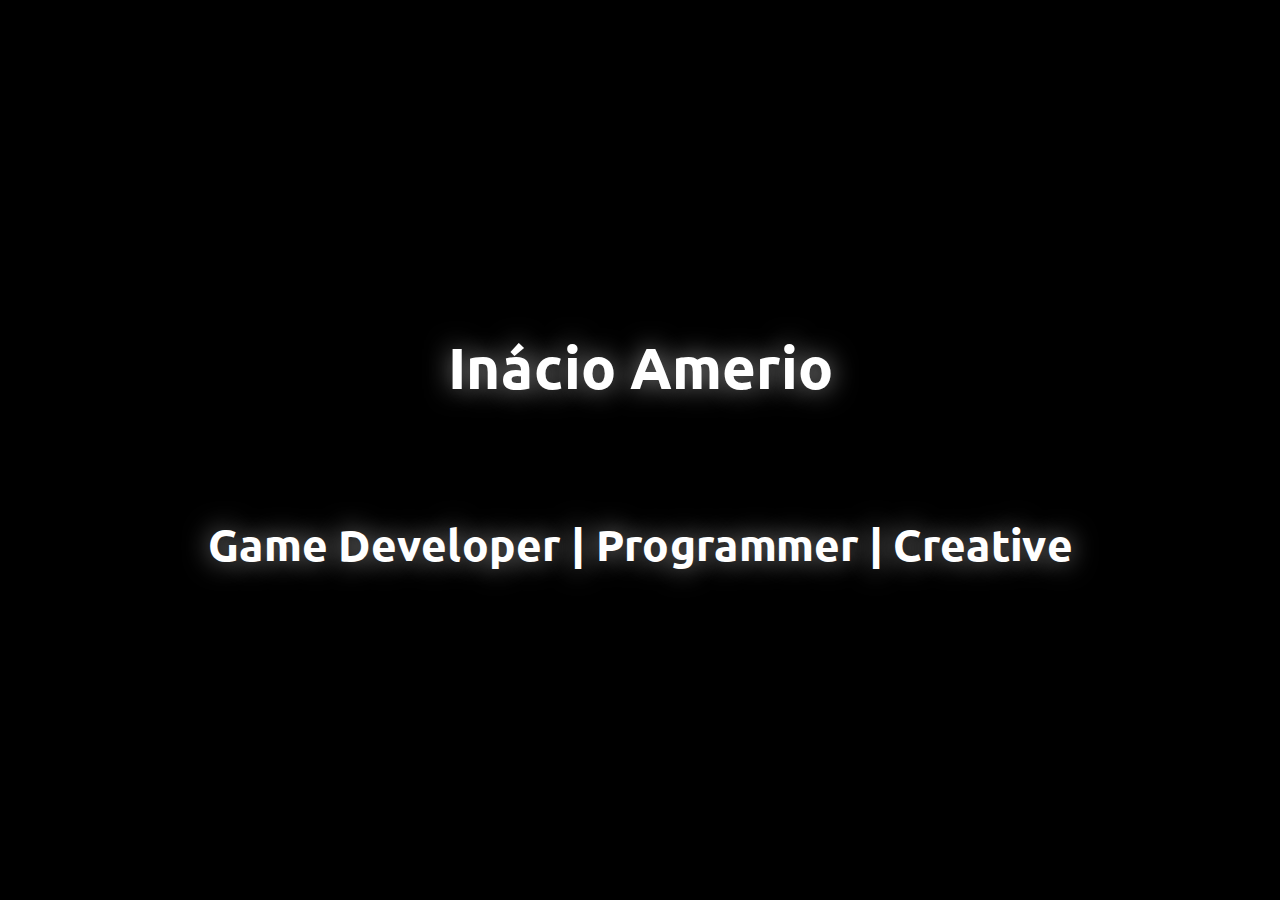
<file: docs/index.html>
<!DOCTYPE html>
<html lang="en">

<head>
    <meta charset="UTF-8">
    <meta http-equiv="X-UA-Compatible" content="IE=edge">
    <meta name="viewport" content="width=device-width, initial-scale=1.0">
    <title>Portfolio</title>
    <!-- Styles -->
    <link rel="preconnect" href="https://fonts.googleapis.com">
    <link rel="preconnect" href="https://fonts.gstatic.com" crossorigin>
    <link
        href="https://fonts.googleapis.com/css2?family=Ubuntu:ital,wght@0,300;0,400;0,500;0,700;1,300;1,400;1,500;1,700&display=swap"
        rel="stylesheet">
    <link rel="stylesheet" href="css/style.css">

    <!-- Scripts -->
    <link rel="stylesheet" href="assets/fonts/fontawesome-free-5.15.4-web/css/all.css">
</head>

<body>
    <div class="main-wrapper">
        <div class="main-flex">
            <div class="section-1">
                <a href="./pages/about.html">About<br><br><i class="fas fa-address-card"></i></a>
                <div class="bg-color"></div>
            </div>
            <div class="section-2">
                <a href="./pages/projects.html">Projects<br><br><i class="fas fa-gamepad"></i></a>
                <div class="bg-color"></div>
            </div>
            <div class="section-3">
                <a href="./pages/contacts.html">Contacts<br><br><i class="fas fa-phone"></i></a>
                <div class="bg-color"></div>
            </div>
        </div>
    
        <div class="intro-flex" id="a">
            <div>
                <h1>Inácio Amerio</h1>
                <br>
                <h2>Game Developer | Programmer | Creative</h2>
            </div>
        </div>
    </div>
</body>
<script src="https://ajax.googleapis.com/ajax/libs/jquery/3.6.0/jquery.min.js"></script>
<script src="js/main.js"></script>
</html>
</file>
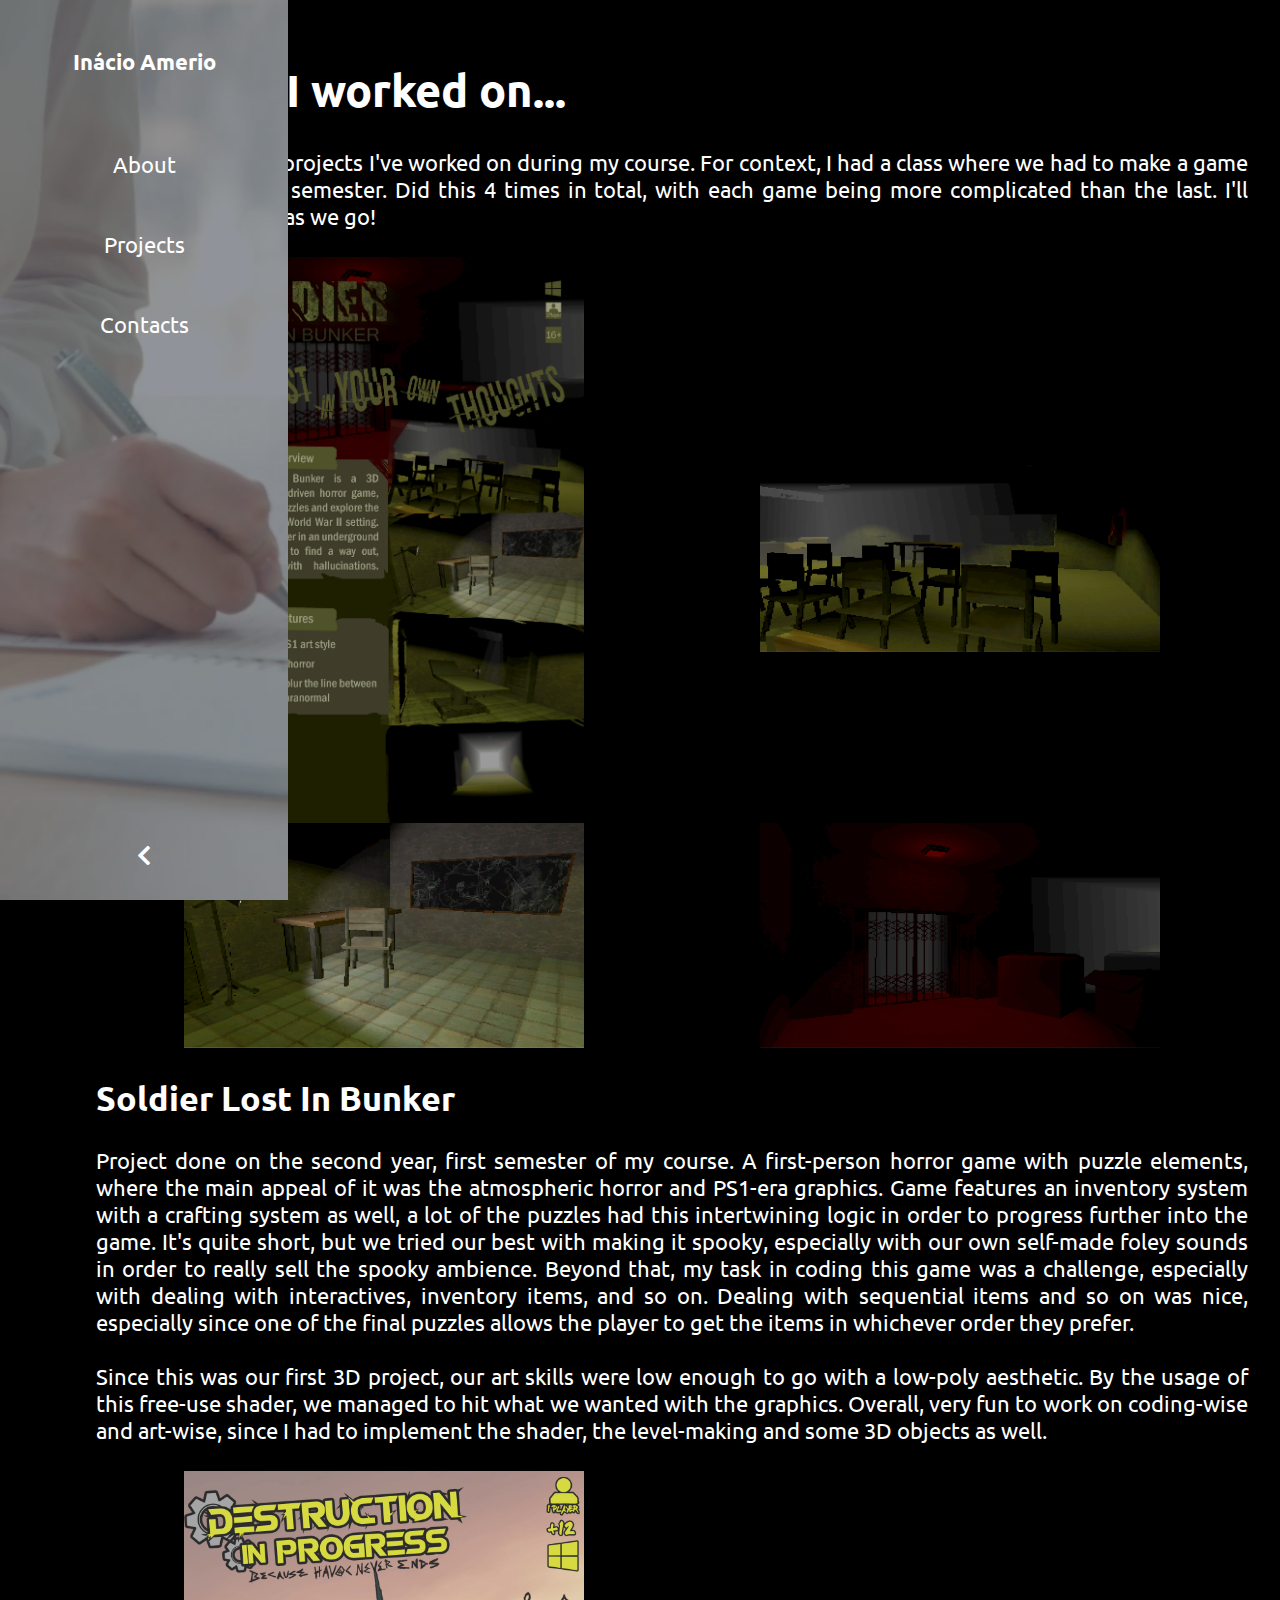
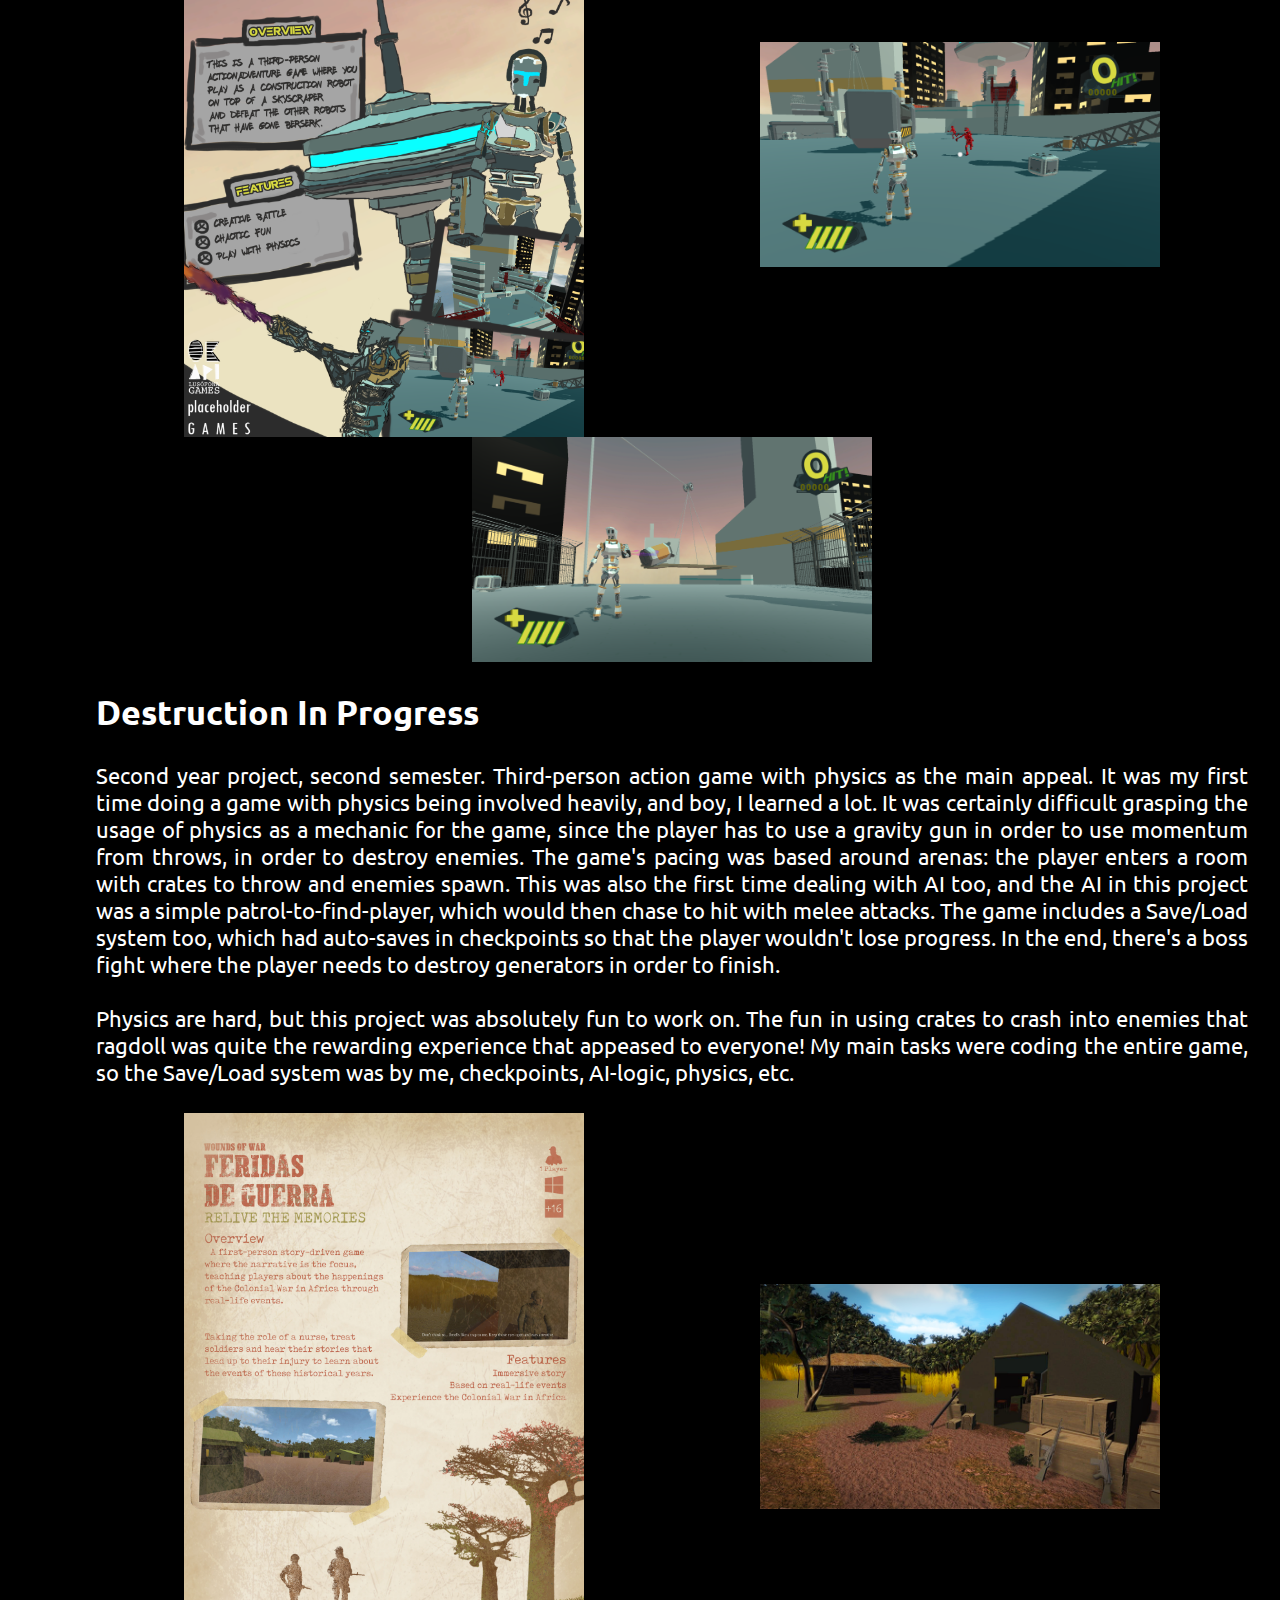
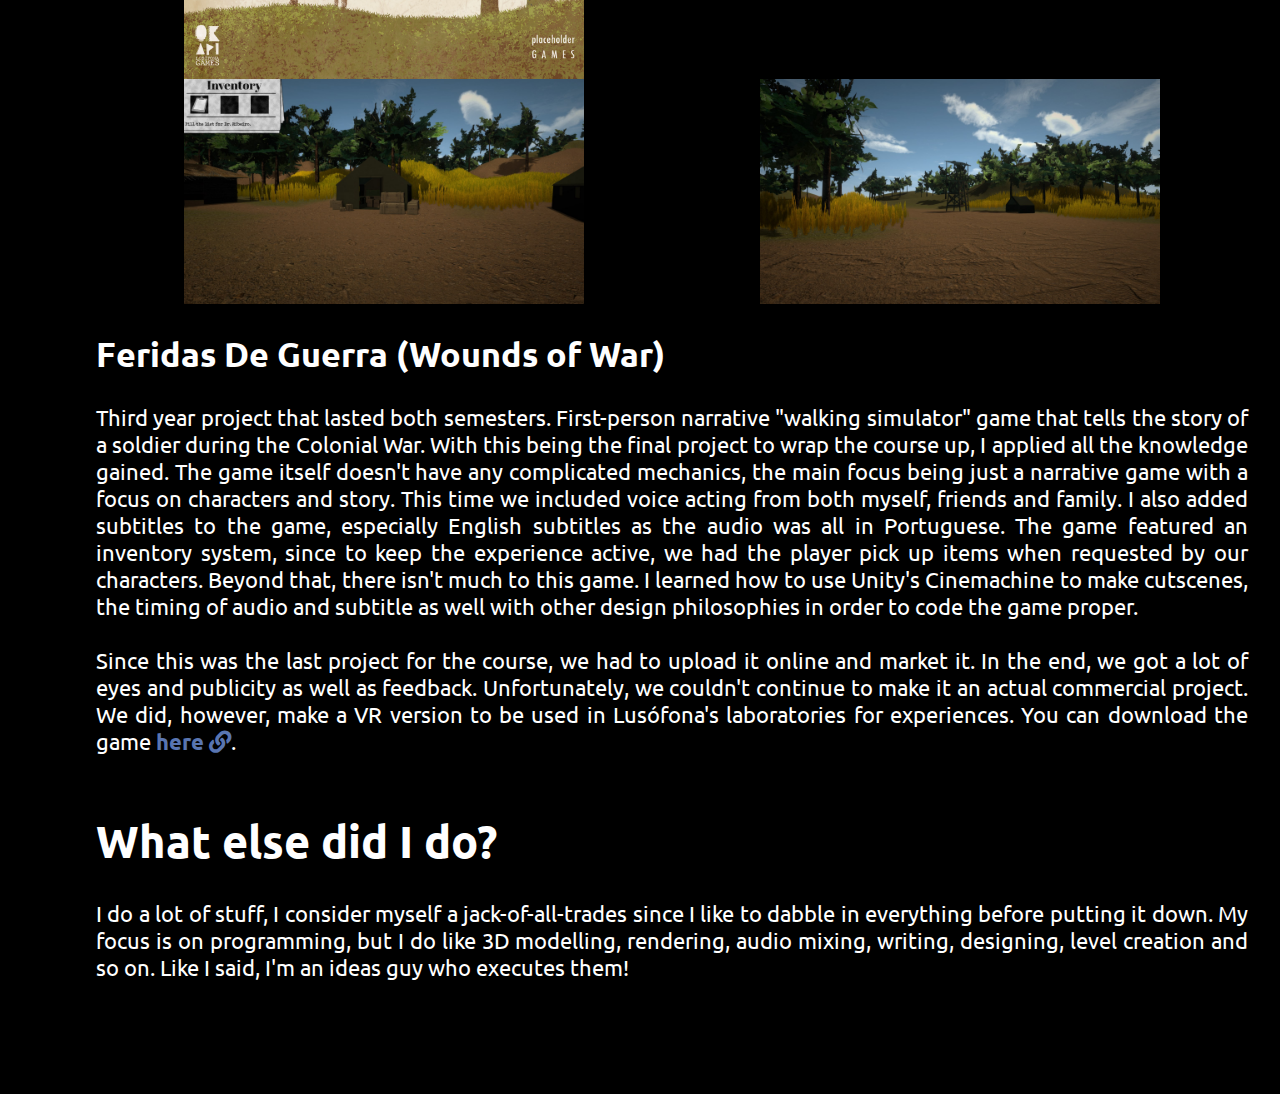
<file: docs/pages/projects.html>
<!DOCTYPE html>
<html lang="en">

<head>
    <meta charset="UTF-8">
    <meta http-equiv="X-UA-Compatible" content="IE=edge">
    <meta name="viewport" content="width=device-width, initial-scale=1.0">
    <title>Portfolio</title>
    <!-- Styles -->
    <link rel="preconnect" href="https://fonts.googleapis.com">
    <link rel="preconnect" href="https://fonts.gstatic.com" crossorigin>
    <link
        href="https://fonts.googleapis.com/css2?family=Ubuntu:ital,wght@0,300;0,400;0,500;0,700;1,300;1,400;1,500;1,700&display=swap"
        rel="stylesheet">
    <link rel="stylesheet" href="../css/about-style.css">
    <!-- Scripts -->
    <link rel="stylesheet" href="../assets/fonts/fontawesome-free-5.15.4-web/css/all.css">
</head>

<body>
    <header>
        <navbar>
            <div class="nav">
                <div class="bg-image" style="background-image: url('../assets/images/2.png');"></div>
                <span class="nav-title">Inácio Amerio</span>
                <ul class="nav-menu">
                    <li><a href="../pages/about.html"><i class="fas fa-address-card"></i><span
                                class="text">About</span></a>
                    </li>
                    <li><a href="../pages/projects.html"><i class="fas fa-gamepad"></i></i><span
                                class="text">Projects</span></a></li>
                    <li><a href="../pages/contacts.html"><i class="fas fa-phone"></i><span
                                class="text">Contacts</span></a></li>
                </ul>
                <div class="arrow"><i class="fas fa-chevron-right"></i></div>
            </div>
        </navbar>
    </header>
    <div class="main-wrapper">
        <h1>Projects I worked on...</h1>
        Here you'll find all projects I've worked on during my course. For context, I had a class where we had to make a
        game as a group for the semester. Did this 4 times in total, with each game being more complicated than the
        last. I'll explain each game as we go!
        <br><br>
        <div class="images">
            <img src="../assets/images/specsheetSLB.png">
            <img src="../assets/images/Unity_ajAFP8cdhB.png">
            <img src="../assets/images/Unity_PobQQpQMl1.png">
            <img src="../assets/images/Unity_xU1Gm0DVkc.png">
        </div>
        <h2>Soldier Lost In Bunker</h2>
        Project done on the second year, first semester of my course. A first-person horror game with puzzle elements,
        where the main appeal of it was the atmospheric horror and PS1-era graphics. Game features an inventory system
        with a crafting system as well, a lot of the puzzles had this intertwining logic in order to progress further
        into the game. It's quite short, but we tried our best with making it spooky, especially with our own self-made
        foley sounds in order to really sell the spooky ambience.
        Beyond that, my task in coding this game was a challenge, especially with dealing with interactives, inventory
        items, and so on. Dealing with sequential items and so on was nice, especially
        since one of the final puzzles allows the player to get the items in whichever order they prefer.
        <br><br>
        Since this was our first 3D project, our art skills were low enough to go with a low-poly aesthetic. By the
        usage of this free-use shader, we managed to hit what we wanted with the graphics.
        Overall, very fun to work on coding-wise and art-wise, since I had to implement the shader, the level-making and
        some 3D objects as well.
        <br><br>
        <div class="images">
            <img src="../assets/images/specsheetDIP.png">
            <img src="../assets/images/o4CT6Ht.png">
            <img src="../assets/images/29zUn2U.png">
        </div>
        <h2>Destruction In Progress</h2>
        Second year project, second semester. Third-person action game with physics as the main appeal.
        It was my first time doing a game with physics being involved heavily, and boy, I learned a lot. It was
        certainly difficult grasping
        the usage of physics as a mechanic for the game, since the player has to use a gravity gun in order to use
        momentum from throws, in order to destroy enemies.
        The game's pacing was based around arenas: the player enters a room with crates to throw and enemies spawn. This
        was also the first time dealing with AI too,
        and the AI in this project was a simple patrol-to-find-player, which would then chase to hit with melee attacks.
        The game includes a Save/Load system too, which had auto-saves in checkpoints
        so that the player wouldn't lose progress. In the end, there's a boss fight where the player needs to destroy
        generators in order to finish.
        <br><br>
        Physics are hard, but this project was absolutely fun to work on. The fun in using crates to crash into enemies
        that ragdoll was quite the rewarding experience that appeased to everyone!
        My main tasks were coding the entire game, so the Save/Load system was by me, checkpoints, AI-logic, physics,
        etc.
        <br><br>
        <div class="images">
            <img src="../assets/images/specsheetFDG.jpg">
            <img src="../assets/images/VFh7uw.png">
            <img src="../assets/images/f_JMqo.jpg">
            <img src="../assets/images/5NEQ6n.jpg">
        </div>
        <h2>Feridas De Guerra (Wounds of War)</h2>
        Third year project that lasted both semesters. First-person narrative "walking simulator" game that tells the
        story of a soldier during the Colonial War.
        With this being the final project to wrap the course up, I applied all the knowledge gained. The game itself
        doesn't have any complicated mechanics, the main focus being just a narrative game
        with a focus on characters and story. This time we included voice acting from both myself, friends and family. I
        also added subtitles to the game, especially English subtitles as the audio was all in Portuguese.
        The game featured an inventory system, since to keep the experience active, we had the player pick up items when
        requested by our characters. Beyond that, there isn't much to this game.
        I learned how to use Unity's Cinemachine to make cutscenes, the timing of audio and subtitle as well with other
        design philosophies in order to code the game proper.
        <br><br>
        Since this was the last project for the course, we had to upload it online and market it. In the end, we got a
        lot of eyes and publicity as well as feedback. Unfortunately, we couldn't continue to
        make it an actual commercial project. We did, however, make a VR version to be used in Lusófona's laboratories
        for experiences. You can download the game <a href="https://placeholdergames.itch.io/fdg-wow">here <i class="fas fa-link"></i></a>.
        <br><br>
        <h1>What else did I do?</h1>
        I do a lot of stuff, I consider myself a jack-of-all-trades since I like to dabble in everything before putting it down. My focus is on programming, but I do like 3D modelling, rendering, audio mixing,
        writing, designing, level creation and so on. Like I said, I'm an ideas guy who executes them!
        <br><br><br><br>
    </div>
</body>
<script src="https://ajax.googleapis.com/ajax/libs/jquery/3.6.0/jquery.min.js"></script>
<script src="../js/main-about.js"></script>

</html>
</file>
<file: docs/css/style.css>
:root {
    --clr-black-opacity-1: rgba(0, 0, 0, 0.2);
    --clr-black-opacity-2: rgba(0, 0, 0, 0.6);
}

body {
    font-size: 1.4rem;
    font-family: 'Ubuntu', sans-serif;
    padding: 0;
    margin: 0;
    color: white;
    background-color: black;
}

*, *::before, *::after {
    box-sizing: border-box;
}

a {
    color: white;
    text-decoration: none;
}

.main-wrapper {
    position: relative;
}

/* Intro */

.intro-flex {
    position: absolute;
    display: flex;
    align-items: center;
    justify-content: center;
    top: 50%;
    left: 50%;
    width: 100%;
    height: 100%;
    transform: translate(-50%, -50%);
    padding: 2rem;
    text-align: center;
    cursor: pointer;
    transition: all 1000ms ease-in-out;
}

.intro-flex div {
    transition: all 400ms ease-out;
}

.intro-flex:hover div {
    transform: scale(1.3);
    text-shadow: 0px 0px 20px rgba(150, 150, 150, 1);
}

.intro-off {
    -webkit-animation: fadeOut 1s ease-in-out forwards;
    animation: fadeOut 1s ease-in-out forwards;
}

/* Main */

.main-flex {
    display: flex;
    justify-content: space-around;
    align-items: center;
    height: 100vh;
}

/*
Main Sections
*/

.main-flex div[class^="section"] {
    position: relative;
    display: flex;
    opacity: 0;
    align-items: center;
    justify-content: center;
    height: 100%;
    width: 100%;
    transition: opacity 1000ms ease-in-out, width 300ms ease-out, height 300ms ease-out;
    
}

.main-flex div[class^="section"] a {
    display: block;
    font-size: 1.6rem;
    padding: 5rem;
    z-index: 1;
    text-align: center;
    transition: all 300ms ease-out;
}

.main-flex div[class^="section"] a:hover {
    transform: scale(2);
    text-shadow: 0px 0px 10px rgba(150, 150, 150, 1);
}

.main-flex div[class^="section"] a:hover ~ .bg-color {
    background-color: var(--clr-black-opacity-1);
}

.main-flex > .section-on {
    opacity: 1 !important;
}

.main-flex .section-1 {
    background-image: url("../assets/images/face.png");
    background-size: cover;
    background-position: center;
}

.main-flex .section-1 .bg-color {
    position: absolute;
    width: 100%;
    height: 100%;
    background-color: var(--clr-black-opacity-2);
    transition: all 300ms ease-out;
}

.main-flex .section-2 {
    background-image: url("../assets/images/2.png");
    background-size: cover;
    background-position: center;
}

.main-flex .section-2 .bg-color {
    position: absolute;
    width: 100%;
    height: 100%;
    background-color: var(--clr-black-opacity-2);
    transition: all 300ms ease-out;
}

.main-flex .section-3 {
    background-image: url("../assets/images/contacts.jpg");
    background-size: cover;
    background-position: center;
}

.main-flex .section-3 .bg-color {
    position: absolute;
    width: 100%;
    height: 100%;
    background-color: var(--clr-black-opacity-2);
    transition: all 300ms ease-out;
}

/* Animations */
@keyframes fadeOut {
    0% {
        opacity: 1;
    }
    100% {
        opacity: 0;
    }
}

/* Media Queries */
@media only screen and (max-width: 630px) {
    .main-flex {
        flex-direction: column;
    }

    .main-flex div[class^="section"]:hover {
        height: calc(100% + 200px);
    }
}

@media only screen and (min-width: 630px) {
    .main-flex div[class^="section"]:hover {
        width: calc(100% + 1500px);
    }
}
</file>
<file: docs/css/about-style.css>
:root {
    --clr-black-opacity-1: rgba(0, 0, 0, 0.2);
    --clr-black-opacity-2: rgba(0, 0, 0, 0.6);
}

body {
    font-size: 1.4rem;
    font-family: 'Ubuntu', sans-serif;
    padding: 0;
    margin: 0;
    color: white;
    background-color: black;
}

*, *::before, *::after {
    box-sizing: border-box;
}

a {
    color: white;
    text-decoration: none;
}

.nav {
    position: fixed;
    background-color: rgb(71, 76, 87);
    transition: width 200ms ease-out;
    z-index: 10;
}

.bg-image {
    position: absolute;
    height: 100%;
    width: 100%;
    background-repeat: no-repeat;
    background-attachment: fixed;
    background-size: cover;
    opacity: 0;
    transition: all 300ms ease-out;
    z-index: -10;
}

.arrow {
    position: absolute;
    top: 0;
    left: 50%;
    right: 50%;
    transform: rotate (0deg);
    transition: transform 200ms ease-out, top 200ms ease-out;
    display: flex;
    flex-direction: row;
    justify-content: center;
    align-items: center;
    height: 100vh;
}

.nav:hover .arrow {
    transform: rotate(-180deg);
    top: 45%;
}

.nav:hover .nav-title {
    opacity: 1;
    font-size: 1.4rem;
}

.nav:hover .nav-menu li {
    opacity: 1;
    font-size: 1.4rem;
}

.nav:hover .bg-image {
    opacity: 0.4;
}

.nav-title {
    font-size: 0;
    display: flex;
    font-weight: bold;
    justify-content: center;
    align-items: center;
    padding: 3rem;
    opacity: 0;
    transition: all 300ms ease-out;
}

.nav-menu {
    list-style: none;
    padding: 0;
    margin: 0;
    display: flex;
    flex-direction: column;
    align-items: center;
}

.nav-menu li {
    font-size: 0;
    width: 100%;
    opacity: 0;
    transition: all 300ms ease-out;
}

.nav-menu a {
    display: flex;
    align-items: center;
    justify-content: center;
    height: 5rem;
    transition: transform 400ms ease-out, text-shadow 200ms linear;
}

.nav-menu a:hover {
    transform: scale(1.4);
    text-shadow: 0px 0px 10px rgba(150, 150, 150, 1);
}

.main-wrapper {
    padding: 2rem;
    text-align: justify;
    animation: fadeInAnimation ease 3s;
    animation-iteration-count: 1;
    animation-fill-mode: forwards;
    z-index: -10;
}

.main-wrapper a {
    font-weight: 900;
    color: rgb(89, 117, 177);
    transition: text-shadow 200ms linear;
}

.main-wrapper img {
    display: block;
    margin: auto;
}

.main-wrapper a:hover {
    text-shadow: 0px 0px 10px rgb(150, 150, 150);
}

/* Contacts Page */

.main-wrapper .contacts-panel {
    position: absolute;
    top: 50%;
    left: 50%;
    right: 50%;
    display: flex;
    width: 50%;
    transform: translate(-50%, -50%);
    flex-direction: column;
    justify-content: center;
    align-items: center;
    text-align: center;
}

.main-wrapper .contacts-table {
    display: flex;
    position: relative;
}

.contacts-table span {
    display: flex;
    align-items: center;
    justify-content: center;
    position: relative;
}

span.buv {
    unicode-bidi: bidi-override;
    direction: rtl;
}

span.buv.opfh:before {
    content: "987 654 ";
}

span.buv.opfh:after {
    content: " 153+";
}

.contacts-table span:hover i {
    transform: scale(1.5);
}

.contacts-table span i {
    position: absolute;
    display: flex;
    align-items: center;
    justify-content: center;
    color: rgba(150, 150, 150, 0.4);
    z-index: -1;
    transition: all 400ms ease-out;
}

.images {
    display: flex;
    flex-wrap: wrap;
    align-items: center;
    justify-content: space-around;
    width: 100%;
}

/* Animations */

@keyframes fadeInAnimation {
    0% {
        opacity: 0;
    }
    100% {
        opacity: 1;
     }
}

/* Media Queries */

@media only screen and (max-width: 630px) {
    .nav {
        bottom: 0;
        width: 100vw;
        height: 5rem;
    }
    
    .nav-title {
        display: none;
    }

    .nav-menu {
        flex-direction: row;
    }

    .arrow {
        display: none;
    }

    .nav-menu li {
        font-size: 1.4rem;
        width: 100%;
        opacity: 1;
        transition: all 300ms ease-out;
    }

    .nav-menu .text {
        display: none;
    }

    .main-wrapper img {
        width: 100%;
    }

    .images img:first-child {
        width: 100%;
    }

    .images img {
        width: 100%;
        margin: auto;
    }

    .contacts-table {
        flex-direction: column;
    }

    .contacts-table span {
        margin: 5rem;
    }
    
    .contacts-table span:hover i {
        transform: scale(1.5);
    }
    
    .contacts-table span i {
        font-size: 10rem;
    }
}

@media only screen and (min-width: 630px) {
    .nav {
        width: 5rem;
        height: 100vh;
    }
    
    .nav:hover {
        width: 18rem;
    }

    .nav-menu i {
        display: none;
    }

    .main-wrapper img {
        width: 50%;
    }

    .images img:first-child {
        width: 400px;
    }

    .images img {
        width: 400px;
    }

    .contacts-table span {
        margin: 3rem;
    }
    
    .contacts-table span:hover i {
        transform: scale(1.5);
    }
    
    .contacts-table span i {
        font-size: 8rem;
    }

    .main-wrapper {
        margin-left: 4rem;
    }
}
</file>
